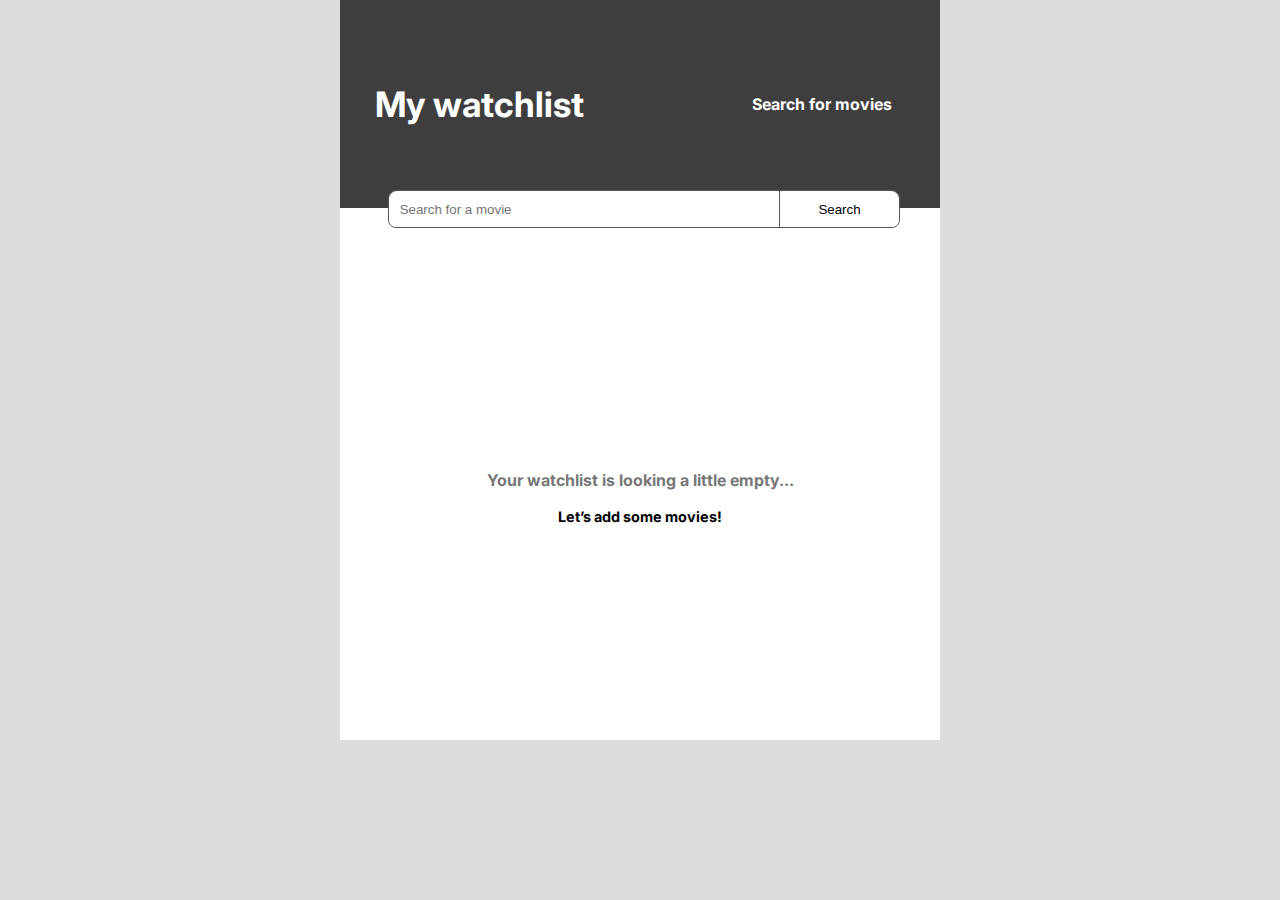
<file: mywatchlist.html>
<!DOCTYPE html>
<html lang="en">
<head>
    <meta charset="UTF-8">
    <meta name="viewport" content="width=device-width, initial-scale=1.0">
    <title>Movie watchlist</title>
    <link rel="preconnect" href="https://fonts.googleapis.com">
    <link rel="preconnect" href="https://fonts.gstatic.com" crossorigin>
    <link href="https://fonts.googleapis.com/css2?family=Inter:wght@400;700&display=swap" rel="stylesheet"> <link href="https://fonts.googleapis.com/css2?family=Inter&display=swap" rel="stylesheet">
    <link rel="stylesheet" href="index.css">
    <link rel="stylesheet" href="https://cdnjs.cloudflare.com/ajax/libs/font-awesome/6.5.1/css/all.min.css" integrity="sha512-DTOQO9RWCH3ppGqcWaEA1BIZOC6xxalwEsw9c2QQeAIftl+Vegovlnee1c9QX4TctnWMn13TZye+giMm8e2LwA==" crossorigin="anonymous" referrerpolicy="no-referrer" />
</head>
<body>
    <div class="container">
        <header>
                <h1 class="title">My watchlist</h1>
                <a href="index.html">Search for movies</a>
        </header>

        <form id="search-container">
            <input type="text" name="movie-title" placeholder="Search for a movie">
            <button type="submit">Search</button>
        </form>

        <section id="main-section">

            <ul id="my-movie-list">
                
            </ul>

            <div id="main-placeholder">
                <p>Your watchlist is looking a little empty...</p>
                <a href="index.html"><i class="fa-solid fa-circle-plus"></i> Let’s add some movies!</a>
            </div>

        </section>
    </div>

    <script src="index.js" type="module"></script>
</body>
</html>
</file>
<file: index.css>
html, body{
    font-family: 'Inter', sans-serif;
    background-color: #ddd;
    /* background: linear-gradient(322deg, rgba(43,46,39,1) 29%, rgba(28,28,28,1) 29%, rgba(28,28,28,1) 40%, rgba(43,46,39,1) 40%, rgba(43,46,39,1) 48%, rgba(28,28,28,1) 48%, rgba(28,28,28,1) 92%, rgba(113,174,33,1) 92%, rgba(113,174,33,1) 100%); */
}

html,
body,
ul, 
ul li,
h3{
    margin:0;
    padding:0;
}

.container{
    display: flex;
    flex-direction: column;
    max-width: 600px;
    margin: auto;
    position: relative;
    background-color: #fff;
}

header {
    background:linear-gradient(
        rgba(0, 0, 0, 0.7), 
        rgba(0, 0, 0, 0.7)
      ), url('https://s3-alpha-sig.figma.com/img/dafe/fd94/40637dd9b0240098474b6d8dd9487d8c?Expires=1702857600&Signature=CAdpS8hmcda7kvGS0VHtSoyyXkXzFwtbVGCk7-KgNyT5riNnsmFziDQhoYkksdfwRCCkJMiWcPJAyUnOeGhCFJDZjXpRZZRcHBTNlyvLQb2nhkpcGSGgcVq-UF-AOnFkWMF1S7B5vBbvWngg0EUiOS52GeWVo4Ua6qLWkiUUSwEUdUC0ySy5g51Qf8Vwp~RFJpa~yyehTOrAL4o5-082FgqaqP4m51Yzk7gKueQTUn4ts7yZT~bijQUzdBjpBRgEjCJI-8DI7t9LeEm~ue4NRWeqMTimO0sPE2jf4bBSK34qANRqM5MEQB7Q82PpfdFF1~IXW7Lksi3lvewp3WHfpA__&Key-Pair-Id=APKAQ4GOSFWCVNEHN3O4');
    background-position: 50% 20%;
    background-color: #11111133;
    background-size: cover;
    color:white;
    height:208px;
    display: flex;
    justify-content: space-between;
    align-items: center;
    margin-bottom: 2em;
}


header h1 {
    margin: 1em;
    padding: 0;
    font-size: 2.2rem;
}

header a{
    color:white;
    text-decoration:none;
    font-size: 1rem;
    font-weight: bold;
    margin:3em;
}


#search-container,
#search-container input
{
    border-top-left-radius: 8px;
    border-bottom-left-radius: 8px;
}
#search-container,
#search-container button
{
    border-top-right-radius: 8px;
    border-bottom-right-radius: 8px;
}

#search-container{
    width:85%;
    border:1px solid #555;
    margin: auto;
    display: flex;
    position: absolute;
    left:8%;
    top:190px
}
#search-container input{
    border: none;
    padding: 0.8em;
    width: auto;
    flex-grow: 1;
}
#search-container button{
    border:none;
    border-left: 1px solid #555;
    background-color: white;
    padding: 0.8em;
    margin-left: auto;
    width: 120px;
}
#search-container button:hover{
    background-color: #eee;
    cursor: pointer;
}


#main-section{
    display: flex;
    min-height: 500px;
}

#main-placeholder{
    color:#777;
    text-align: center;
    margin:auto;
    font-weight: bold;
}

#main-placeholder i{
    font-size: 6rem;
}

#main-placeholder a{
    text-decoration: none;
    color: black;
    font-size: .9rem;
}

#main-placeholder a i{
    font-size: 1rem;
}


.movie-element{
    display: grid;
    grid-template:  1fr 1fr 2fr  / 1fr 4fr;
    list-style-type: none;
    width:84%;
    /* background-color: aquamarine; */
    box-sizing: border-box;
    margin: auto;
    padding: 1em 0;
    border-bottom: 2px solid #898989;
}


.movie-element img {
    height:120px;
    grid-row: 1 / -1;
}


h3 i{
    color: rgb(250, 236, 39);
}
h3 span{
    font-size: .8rem;
}

.movie-element-info{
    display: flex;
    justify-content: space-between;
}

.movie-element-info button{
    border:none;
    font-weight: bold;
    position:relative;
    top:-5px;
    background-color: #fff;
}

.movie-element-info button:hover{
    color:#666;
    cursor: pointer;
}

.movie-element p{
    display: inline-block;
    margin: 0;
}
</file>
